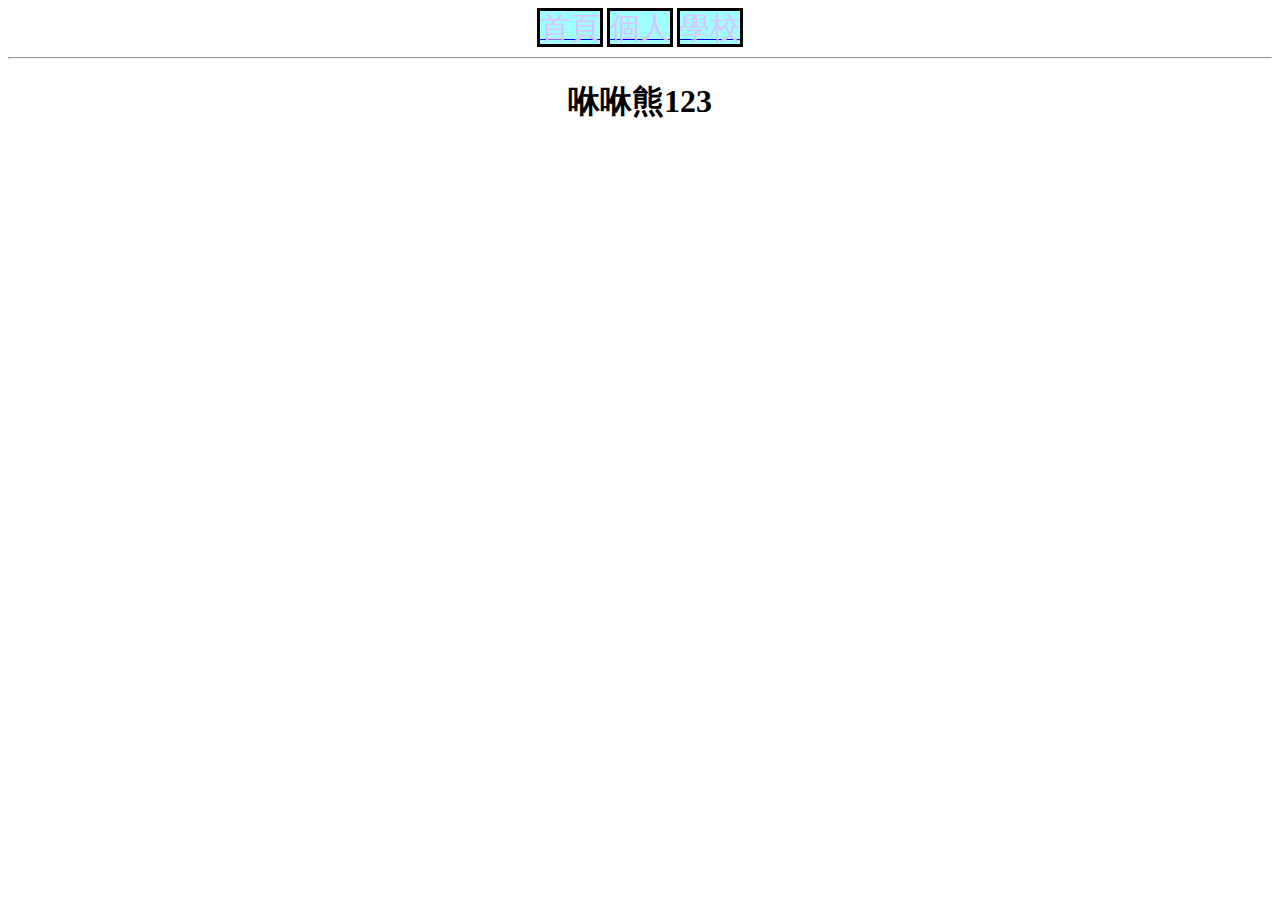
<file: index.html>
<!DOCTYPE html>
<html>
 <head>
  <meta charset="UTF-8">
  <title>我的網站</title>
  <link rel="stylesheet" href="./style.css">
 </head>
 <body>
  <a href="index.html"><div class="btn">首頁</div></a>
  <a href="person.html"><div class="btn">個人</div></a>
  <a href="http://www.ncyu.edu.tw"><div class="btn">學校</div></a>
  <hr>
  <h1>咻咻熊123</h1>

 </body>
</html>
</file>
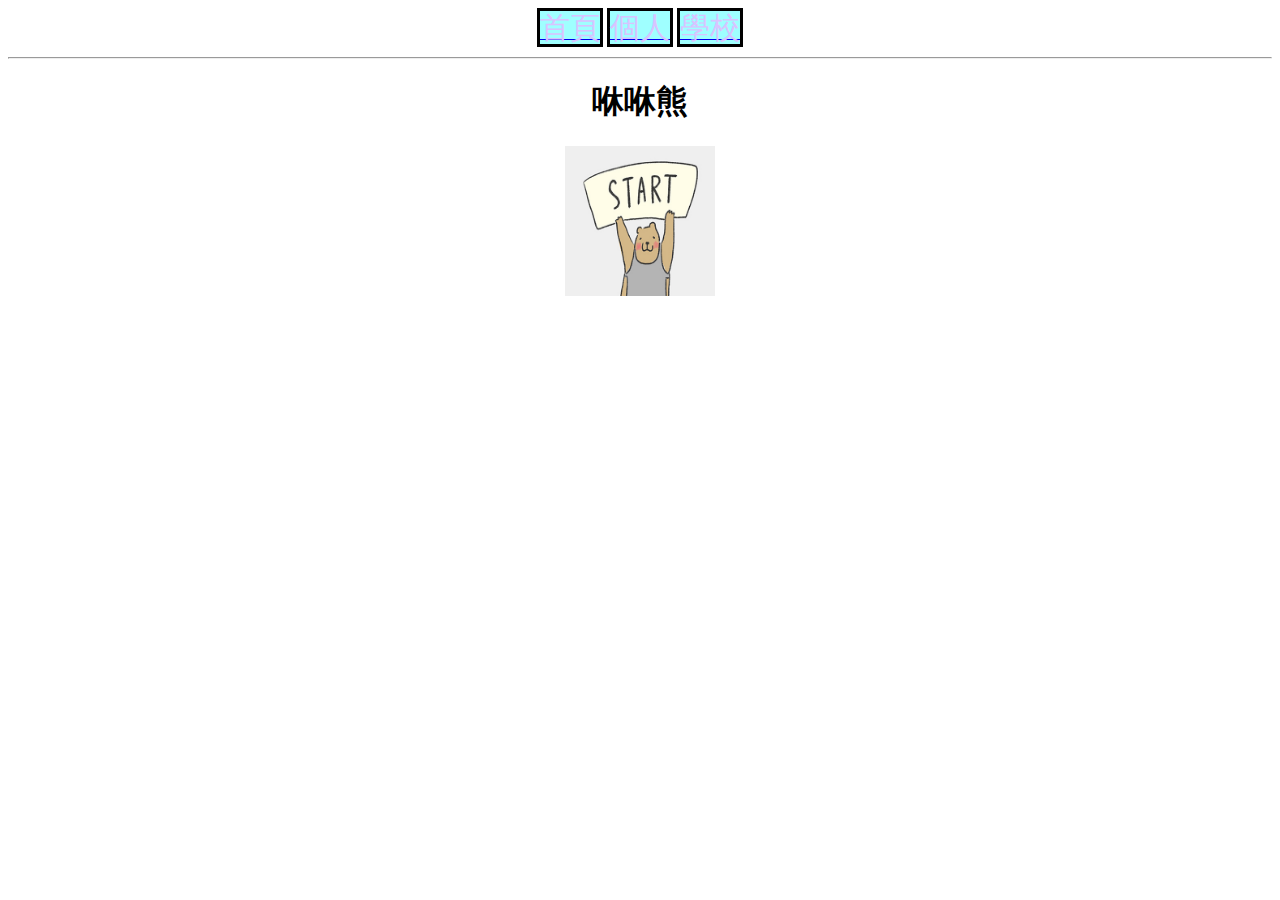
<file: person .html>
<!DOCTYPE html>
<html>
 <head>
  <meta charset="UTF-8">
  <title>我的網站</title>
  <link rel="stylesheet" href="./style.css">
 </head>
 <body>
  <a href="index.html"><div class="btn">首頁</div></a>
  <a href="person.html"><div class="btn">個人</div></a>
  <a href="http://www.ncyu.edu.tw"><div class="btn">學校</div></a>
  <hr>
  <h1>咻咻熊</h1>
  <img src="./img/qq.jpg" alt= "qq的照片" width="150" height="150">
 </body>
</html>
</file>
<file: style.css>
body{
   text-align: center;
}
.btn{
  border: solid 3px black;
  width: 100px;
  height: 100px;
  display: inline;
  font-size: 30px;
  color: #d8c4ff;
  background-color: #9fffff;
}
</file>
